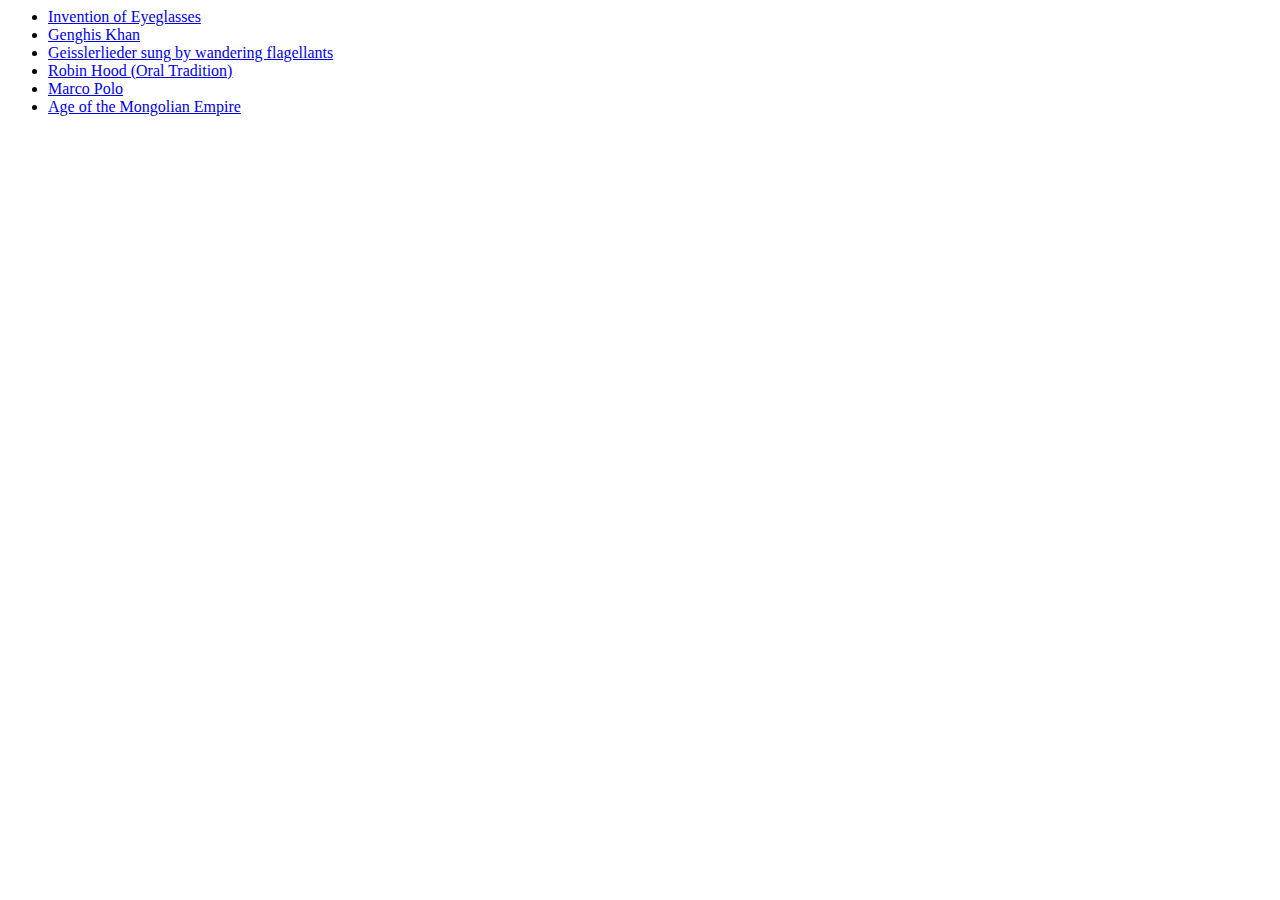
<file: site/13century.html>
<html>
    <body>
      <div data-role="page">
        <div data-role="content">

        <div id="thirteen" class="bg">
        </div>
        <div id="scroller">
            <div id="content" class="serif">
                <ul>
                    <li><div class="icon-idea"></div><a href="http://en.wikipedia.org/wiki/Eyeglasses">Invention of Eyeglasses</a></li>
                    <li><div class="icon-person"></div><a href="http://en.wikipedia.org/wiki/Genghis_Khan">Genghis Khan</a></li>
                    <li><div class="icon-music"></div><a href="http://en.wikipedia.org/wiki/Geisslerlieder">Geisslerlieder sung by wandering flagellants</a></li>
                    <li><div class="icon-book"></div><a href="http://en.wikipedia.org/wiki/Robin_hood">Robin Hood (Oral Tradition)</a></li>
                    <li><div class="icon-person"></div><a href="http://en.wikipedia.org/wiki/Marco_Polo">Marco Polo</a></li>
                    <li><div class="icon-event"></div><a href="http://en.wikipedia.org/wiki/Mongolian_Empire">Age of the Mongolian Empire</a></li>
                </ul>
            </div>
            <div id="base">
                <a id="floorplan-thumb" href="../" data-rel="back"></a>
            </div>
        </div>
        </div>
      </div>
    </body>
</html>
</file>
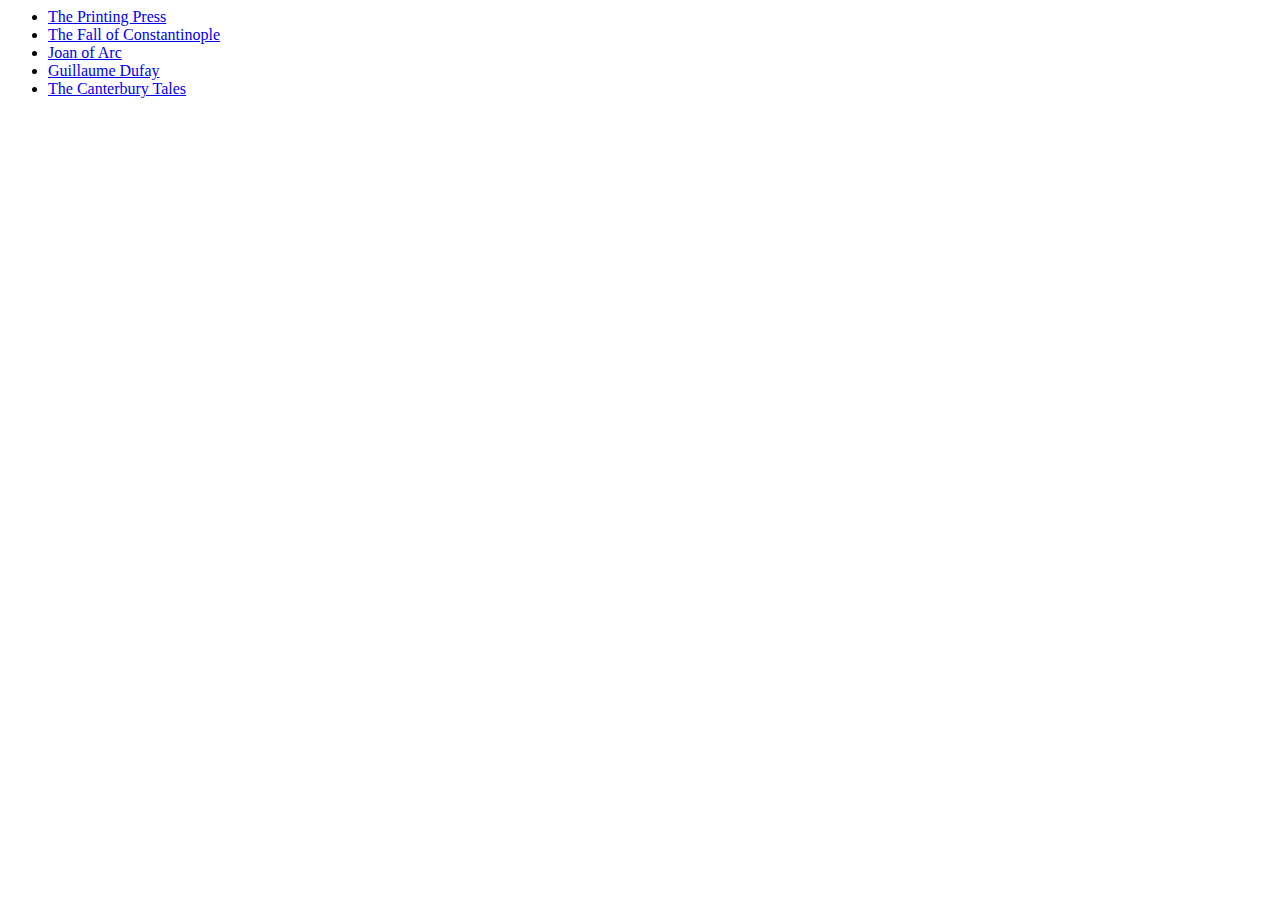
<file: site/15century.html>
<html>
    <body>
      <div data-role="page">
        <div data-role="content">

        <div id="fifteen" class="bg">
        </div>
        <div id="scroller">
            <div id="content" class="serif">
              <ul>
                  <li><div class="icon-idea"></div><a href="http://en.wikipedia.org/wiki/Printing_press">The Printing Press</a></li>
                  <li><div class="icon-event"></div><a href="http://en.wikipedia.org/wiki/Constantinople">The Fall of Constantinople</a></li>
                  <li><div class="icon-person"></div><a href="http://en.wikipedia.org/wiki/Joan_of_Arc">Joan of Arc</a></li>
                  <li><div class="icon-music"></div><a href="http://en.wikipedia.org/wiki/Guillaume_Dufay">Guillaume Dufay</a></li>
                  <li><div class="icon-book"></div><a href="http://en.wikipedia.org/wiki/Canterbury_Tales">The Canterbury Tales</a></li>
              </ul>
            </div>
            <div id="base">
                <a id="floorplan-thumb" href="../" data-rel="back"></a>
            </div>
        </div>
        </div>
        </div>
    </body>
</html>
</file>
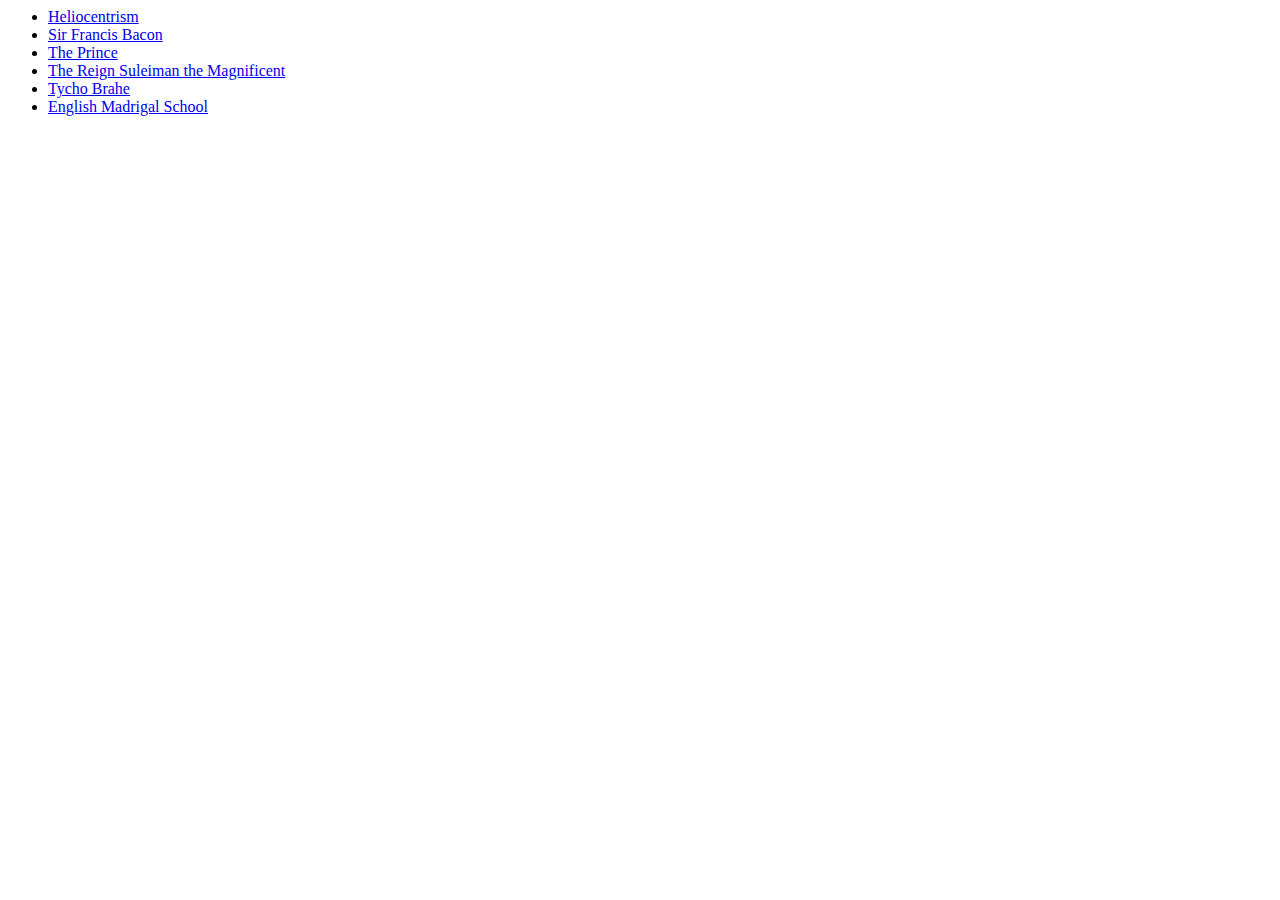
<file: site/16century.html>
<html>
    <body>
      <div data-role="page">
        <div data-role="content">
        <div id="sixteen" class="bg">
        </div>
        <div id="scroller">
            <div id="content" class="serif">
              <ul>
                  <li><div class="icon-idea"></div><a href="http://en.wikipedia.org/wiki/Heliocentrism">Heliocentrism</a></li>
                  <li><div class="icon-person"></div><a href="http://en.wikipedia.org/wiki/Sir_Francis_Bacon">Sir Francis Bacon</a></li>
                  <li><div class="icon-book"></div><a href="http://en.wikipedia.org/wiki/The_Prince">The Prince</a></li>
                  <li><div class="icon-event"></div><a href="http://en.wikipedia.org/wiki/Suleiman_the_Magnificent">The Reign Suleiman the Magnificent</a></li>
                  <li><div class="icon-person"></div><a href="http://en.wikipedia.org/wiki/Tycho_Brahe">Tycho Brahe</a></li>
                  <li><div class="icon-music"></div><a href="http://en.wikipedia.org/wiki/English_Madrigal_School">English Madrigal School</a></li>
              </ul>
            </div>
            <div id="base">
                <a id="floorplan-thumb" href="../" data-rel="back"></a>
            </div>
        </div>
        </div>
        </div>
    </body>
</html>
</file>
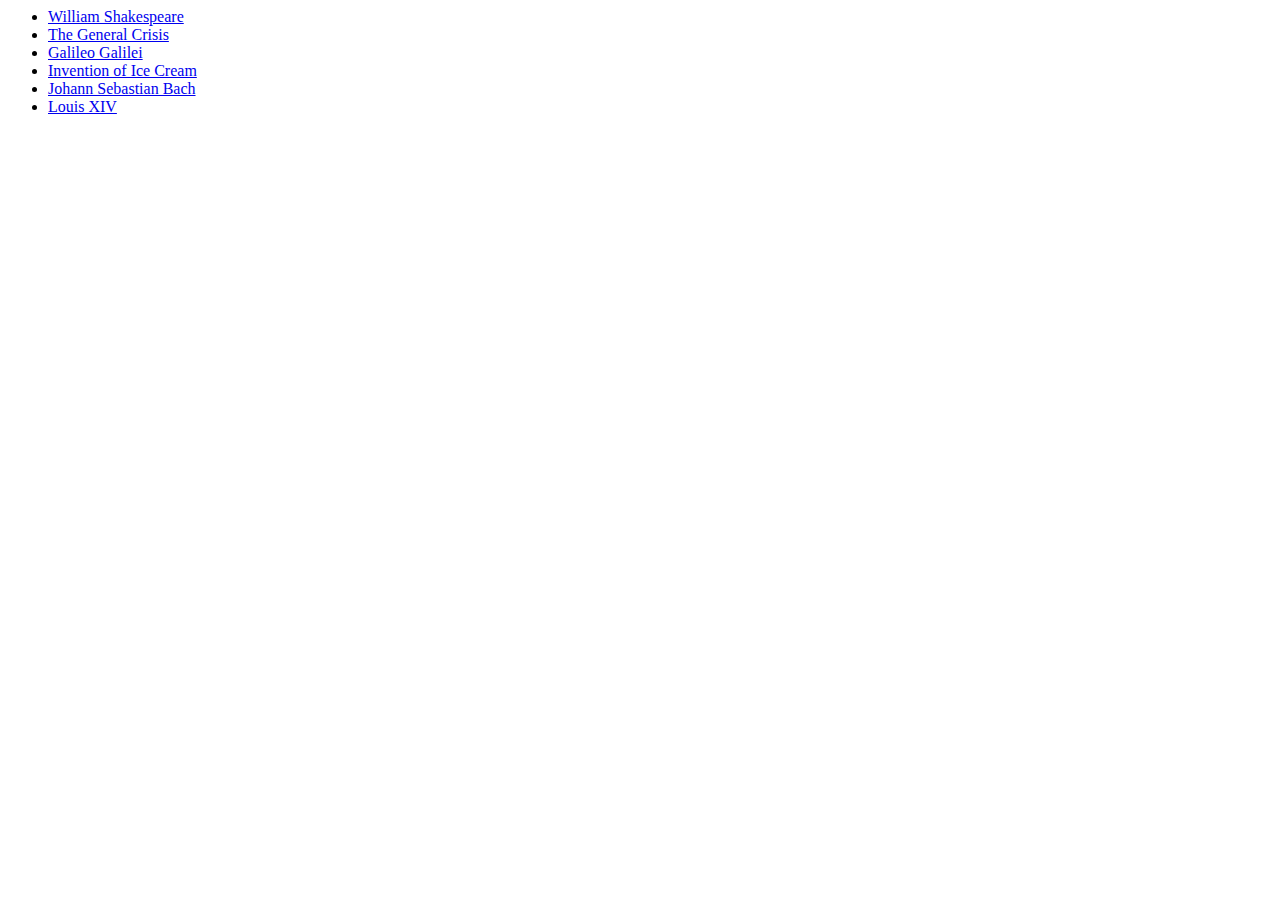
<file: site/17century.html>
<html>
    <body>
      <div data-role="page">
        <div data-role="content">
        <div id="seventeen" class="bg">
        </div>
        <div id="scroller">
            <div id="content" class="serif">
              <ul>
                  <li><div class="icon-book"></div><a href="http://en.wikipedia.org/wiki/Shakespeare">William Shakespeare</a></li>
                  <li><div class="icon-event"></div><a href="http://en.wikipedia.org/wiki/The_General_Crisis">The General Crisis</a></li>
                  <li><div class="icon-person"></div><a href="http://en.wikipedia.org/wiki/Galileo_Galilei">Galileo Galilei</a></li>
                  <li><div class="icon-idea"></div><a href="http://en.wikipedia.org/wiki/Ice_cream">Invention of Ice Cream</a></li>
                  <li><div class="icon-music"></div><a href="http://en.wikipedia.org/wiki/Johann_Sebastian_Bach">Johann Sebastian Bach</a></li>
                  <li><div class="icon-person"></div><a href="http://en.wikipedia.org/wiki/Louis_XIV">Louis XIV</a></li>
              </ul>
            </div>
            <div id="base">
                <a id="floorplan-thumb" href="../" data-rel="back"></a>
            </div>
        </div>
        </div>
        </div>
    </body>
</html>
</file>
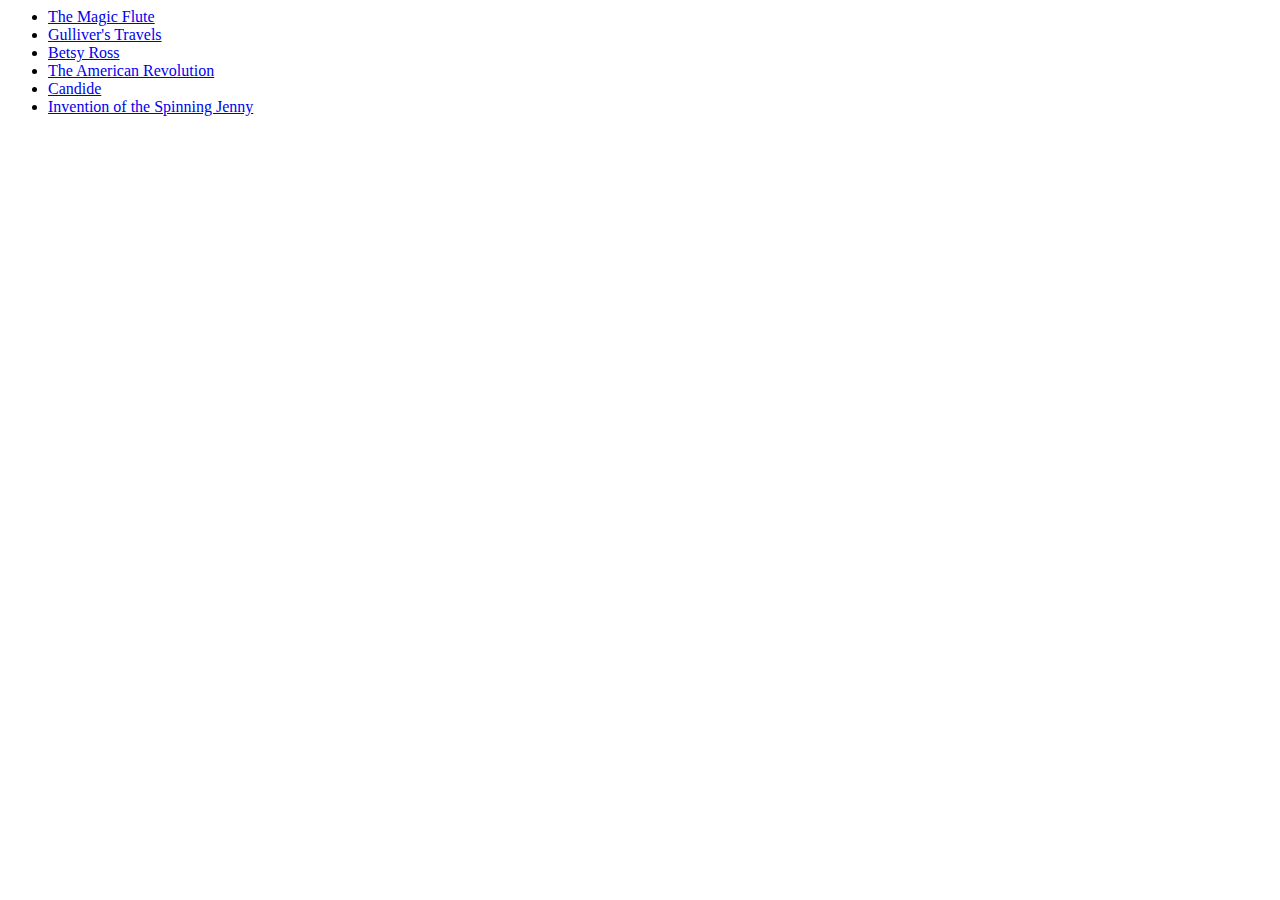
<file: site/18century.html>
<html>
    <body>
      <div data-role="page">
        <div data-role="content">
        <div id="eighteen" class="bg">
        </div>
        <div id="scroller">
            <div id="content" class="serif">
              <ul>
                  <li><div class="icon-music"></div><a href="http://en.wikipedia.org/wiki/The_Magic_Flute">The Magic Flute</a></li>
                  <li><div class="icon-book"></div><a href="http://en.wikipedia.org/wiki/Gulliver%27s_Travels">Gulliver's Travels</a></li>
                  <li><div class="icon-person"></div><a href="http://en.wikipedia.org/wiki/Betsy_Ross">Betsy Ross</a></li>
                  <li><div class="icon-event"></div><a href="http://en.wikipedia.org/wiki/American_Revolution">The American Revolution</a></li>
                  <li><div class="icon-book"></div><a href="http://en.wikipedia.org/wiki/Candide">Candide</a></li>
                  <li><div class="icon-idea"></div><a href="http://en.wikipedia.org/wiki/Spinning_jenny">Invention of the Spinning Jenny</a></li>
              </ul>            </div>
            <div id="base">
                <a id="floorplan-thumb" href="../" data-rel="back"></a>
            </div>
        </div>
        </div>
        </div>
    </body>
</html>
</file>
